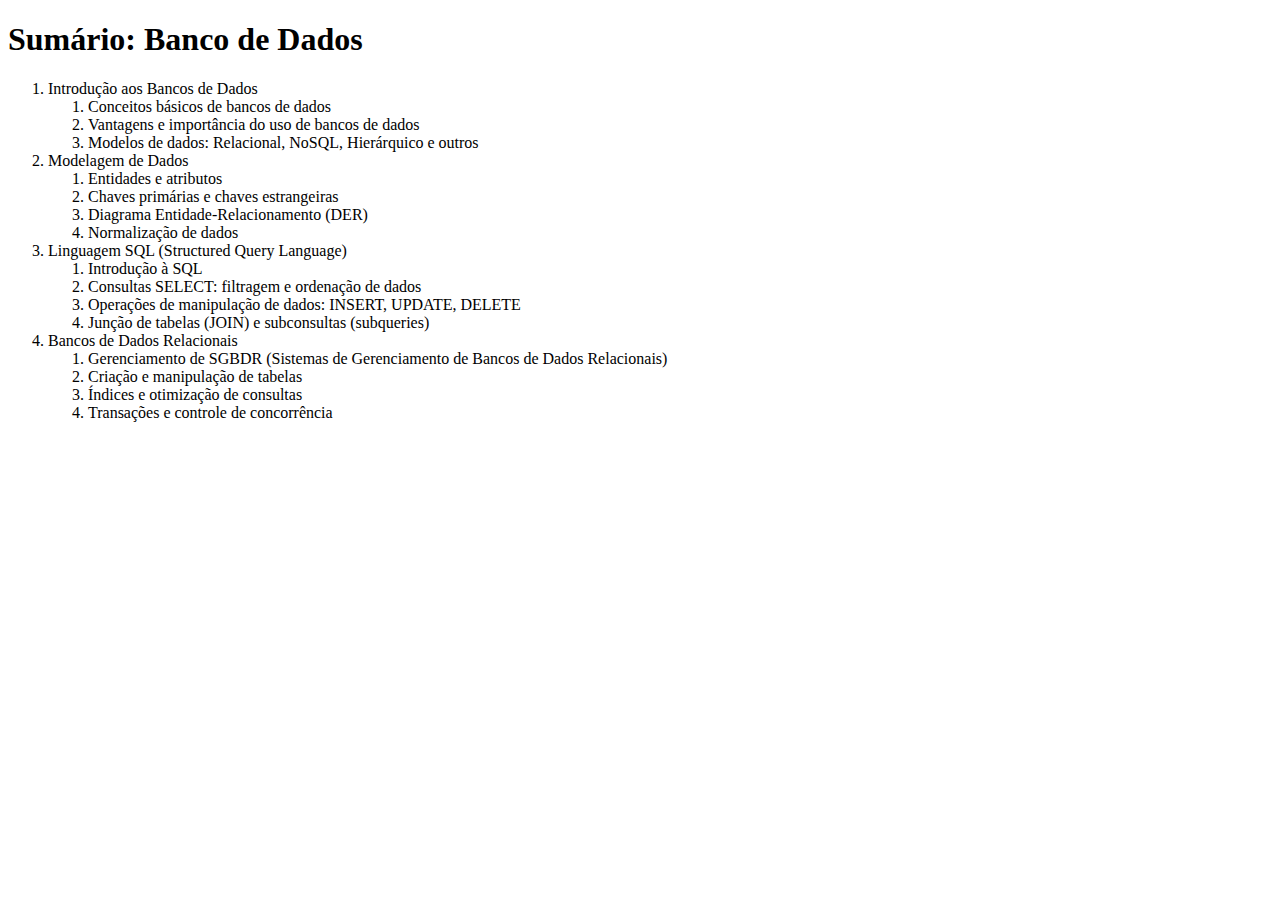
<file: A/index.html>
<!DOCTYPE html>
<html>
<head>
    <title>Sumário: Banco de Dados</title>
</head>
<body>
    <h1>Sumário: Banco de Dados</h1>
    <ol>
        <li>
            Introdução aos Bancos de Dados
            <ol>
                <li>Conceitos básicos de bancos de dados</li>
                <li>Vantagens e importância do uso de bancos de dados</li>
                <li>Modelos de dados: Relacional, NoSQL, Hierárquico e outros</li>
            </ol>
        </li>
        <li>
            Modelagem de Dados
            <ol>
                <li>Entidades e atributos</li>
                <li>Chaves primárias e chaves estrangeiras</li>
                <li>Diagrama Entidade-Relacionamento (DER)</li>
                <li>Normalização de dados</li>
            </ol>
        </li>
        <li>
            Linguagem SQL (Structured Query Language)
            <ol>
                <li>Introdução à SQL</li>
                <li>Consultas SELECT: filtragem e ordenação de dados</li>
                <li>Operações de manipulação de dados: INSERT, UPDATE, DELETE</li>
                <li>Junção de tabelas (JOIN) e subconsultas (subqueries)</li>
            </ol>
        </li>
        <li>
            Bancos de Dados Relacionais
            <ol>
                <li>Gerenciamento de SGBDR (Sistemas de Gerenciamento de Bancos de Dados Relacionais)</li>
                <li>Criação e manipulação de tabelas</li>
                <li>Índices e otimização de consultas</li>
                <li>Transações e controle de concorrência</li>
            </ol>
        </li>
    </ol>
</body>
</html>
</file>
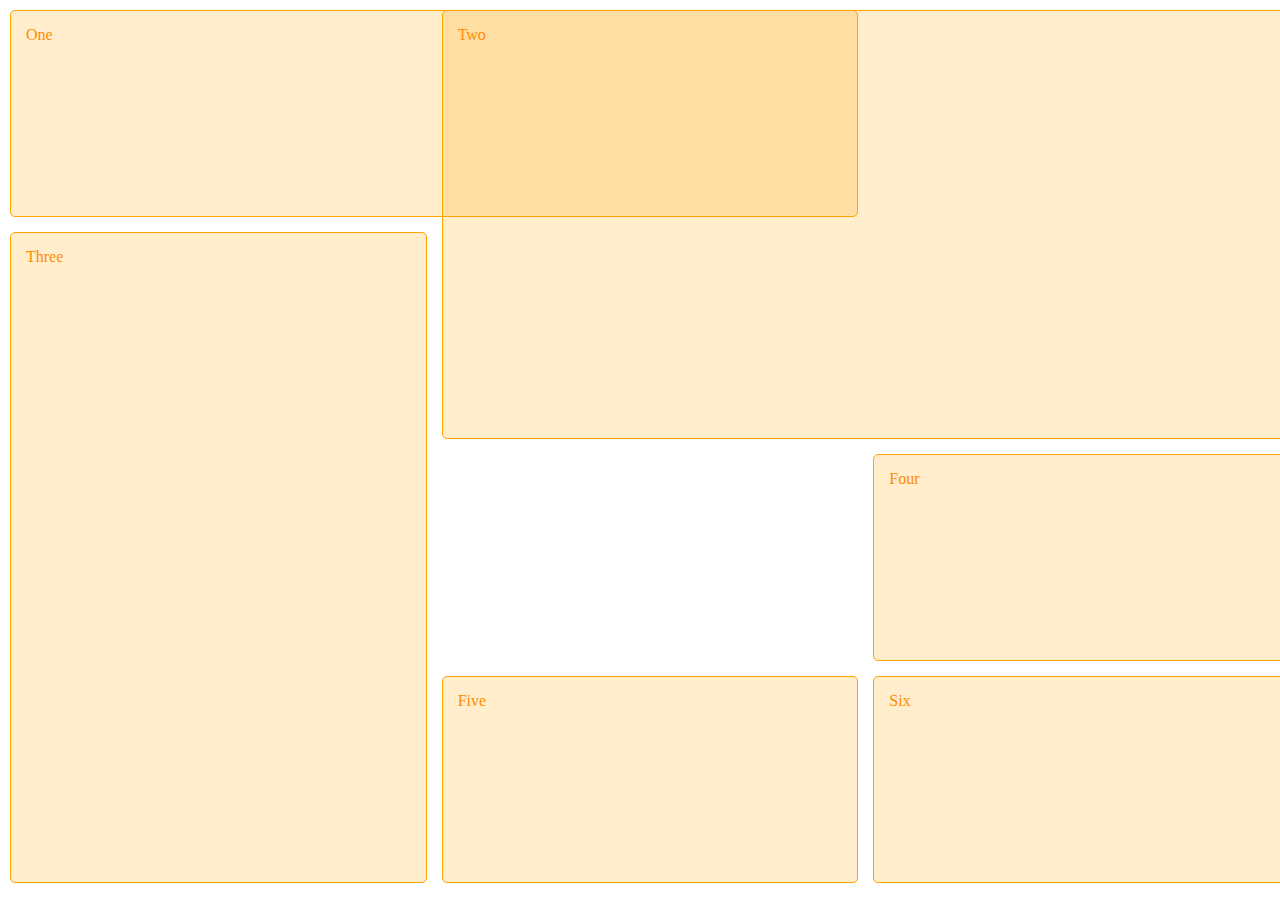
<file: ATIVIDADE7quest1/index.html>
<!DOCTYPE html>
<html lang="pt-BR">
<head>
    <meta charset="UTF-8">
    <meta name="viewport" content="width=device-width, initial-scale=1.0">
    <title>Questão 1</title>
</head>
<body>
    <main>
        <div id="one">One</div>
        <div id="two">Two</div>
        <div id="three">Three</div>
        <div id="four">Four</div>
        <div id="five">Five</div>
        <div id="six">Six</div>
    </main>
</body>
<style>
    body {
        margin: 10px;
    }
    main {
        height: 97vh;
        width: 100vw;
        grid-template-columns: repeat(3, 1fr);
        grid-template-rows: repeat(4, 1fr);
        gap: 15px;
        display: grid;
        grid-template-areas: 
        "One Two Two"
        "Three Two Two"
        "Three vazio Four"
        "Three Five Six";
    }
    div {
        background-color: rgba(255, 165, 0, 0.2);
        padding: 15px;
        border: solid 1px orange;
        color: darkorange;
        border-radius: 5px;
    }
    #one {
        grid-area: One;
        grid-row-start: 1;
        grid-row-end: 1;
        grid-column-start: 1;
        grid-column-end: 3;
    }
    #two {
        grid-area: Two;
    }
    #three {
        grid-area: Three;
    }
    #four {
        grid-area: Four;
    }
    #five {
        grid-area: Five;
    }
    #six {
        grid-area: Six;
    }
</style>
</html>
</file>
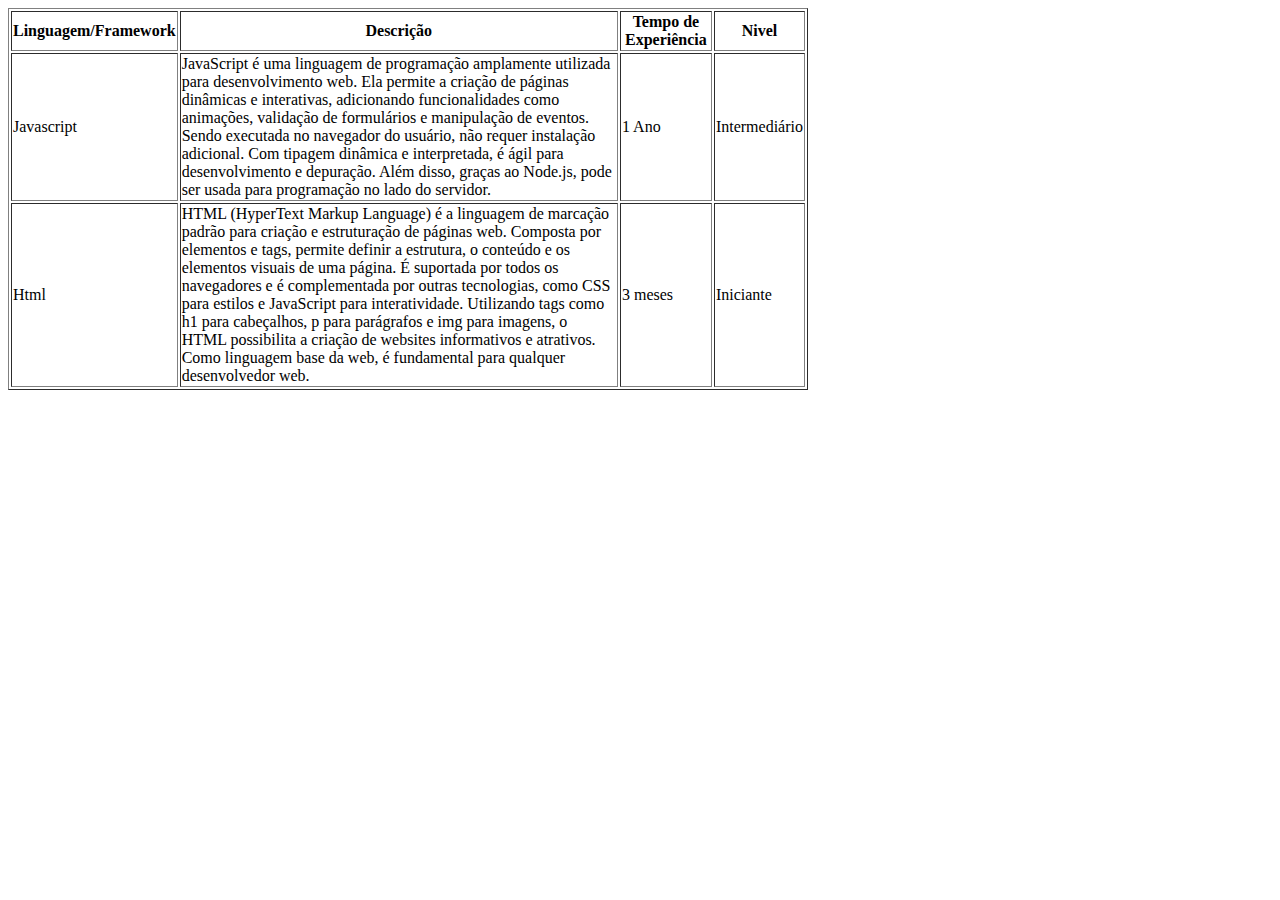
<file: C/index.html>
<!DOCTYPE html>
<html lang="en">
<head>
    <meta charset="UTF-8">
    <meta name="viewport" content="width=device-width, initial-scale=1.0">
    <title>Document</title>
</head>
<body>
    <table border="1" style="width: 800px;">
        <tr><th>Linguagem/Framework</th><th>Descrição</th><th>Tempo de Experiência</th><th>Nivel</th></tr>
        <tr><td>Javascript</td><td>JavaScript é uma linguagem de programação amplamente utilizada para desenvolvimento web. Ela permite a criação de páginas dinâmicas e interativas, adicionando funcionalidades como animações, validação de formulários e manipulação de eventos. Sendo executada no navegador do usuário, não requer instalação adicional. Com tipagem dinâmica e interpretada, é ágil para desenvolvimento e depuração. Além disso, graças ao Node.js, pode ser usada para programação no lado do servidor.</td><td>1 Ano</td><td>Intermediário</td></tr>
        <tr><td>Html</td><td>HTML (HyperText Markup Language) é a linguagem de marcação padrão para criação e estruturação de páginas web. Composta por elementos e tags, permite definir a estrutura, o conteúdo e os elementos visuais de uma página. É suportada por todos os navegadores e é complementada por outras tecnologias, como CSS para estilos e JavaScript para interatividade. Utilizando tags como h1 para cabeçalhos, p para parágrafos e img para imagens, o HTML possibilita a criação de websites informativos e atrativos. Como linguagem base da web, é fundamental para qualquer desenvolvedor web.</td><td>3 meses</td><td>Iniciante</td></tr>
    </table>
</body>
</html>
</file>
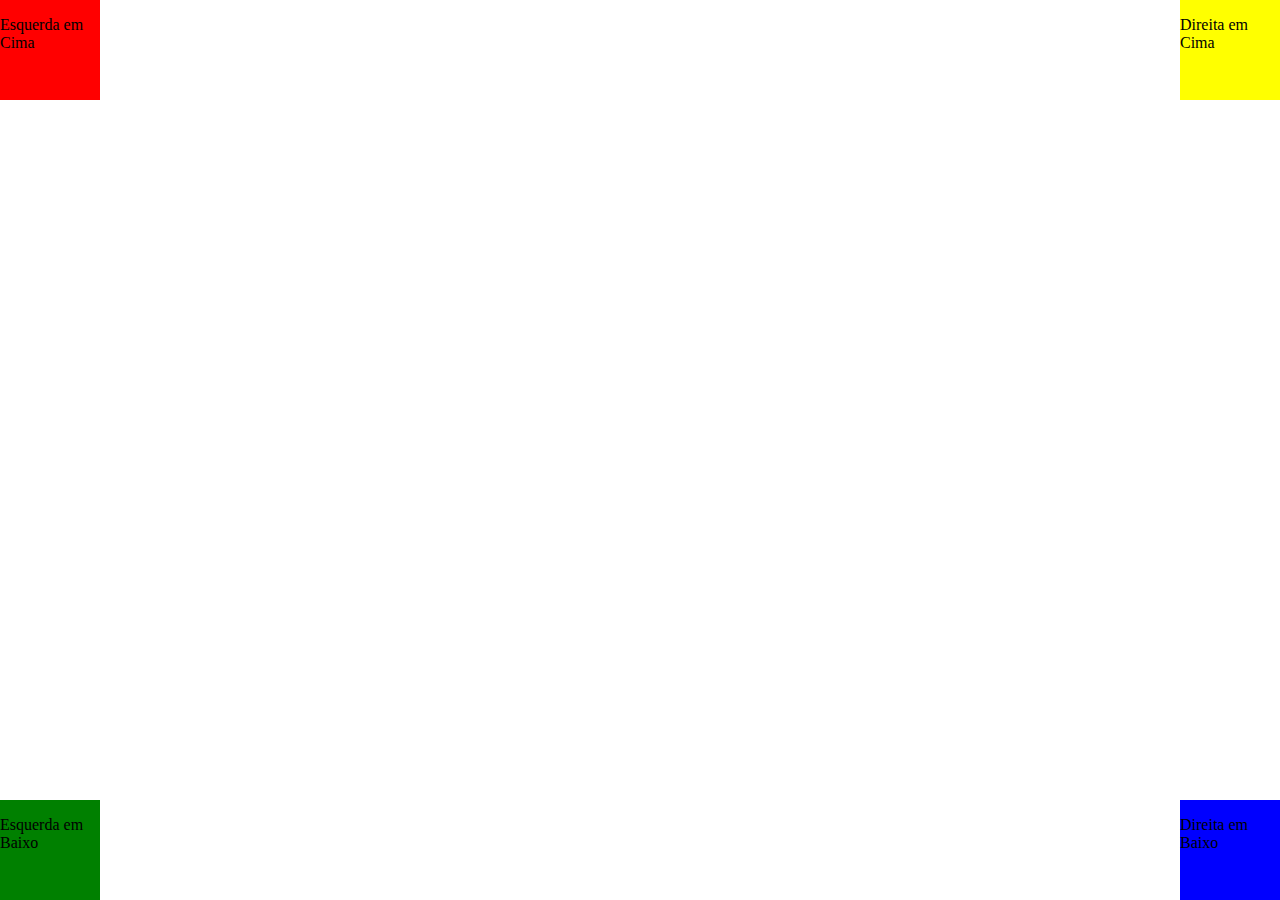
<file: CSS1/index.html>
<html>
<head>
  <title>Posicionamento com CSS</title>
  <link rel="stylesheet" href="posicionamento.css" type="text/css">
</head>
<body>
<div class="esqcima">
  <p>Esquerda em Cima</p>
</div>
<div class="esqbaixo">
  <p>Esquerda em Baixo</p>
</div>
<div class="dircima">
  <p>Direita em Cima</p>
</div>
<div class="dirbaixo">
  <p>Direita em Baixo</p>
</div>
</body>
</html>
</file>
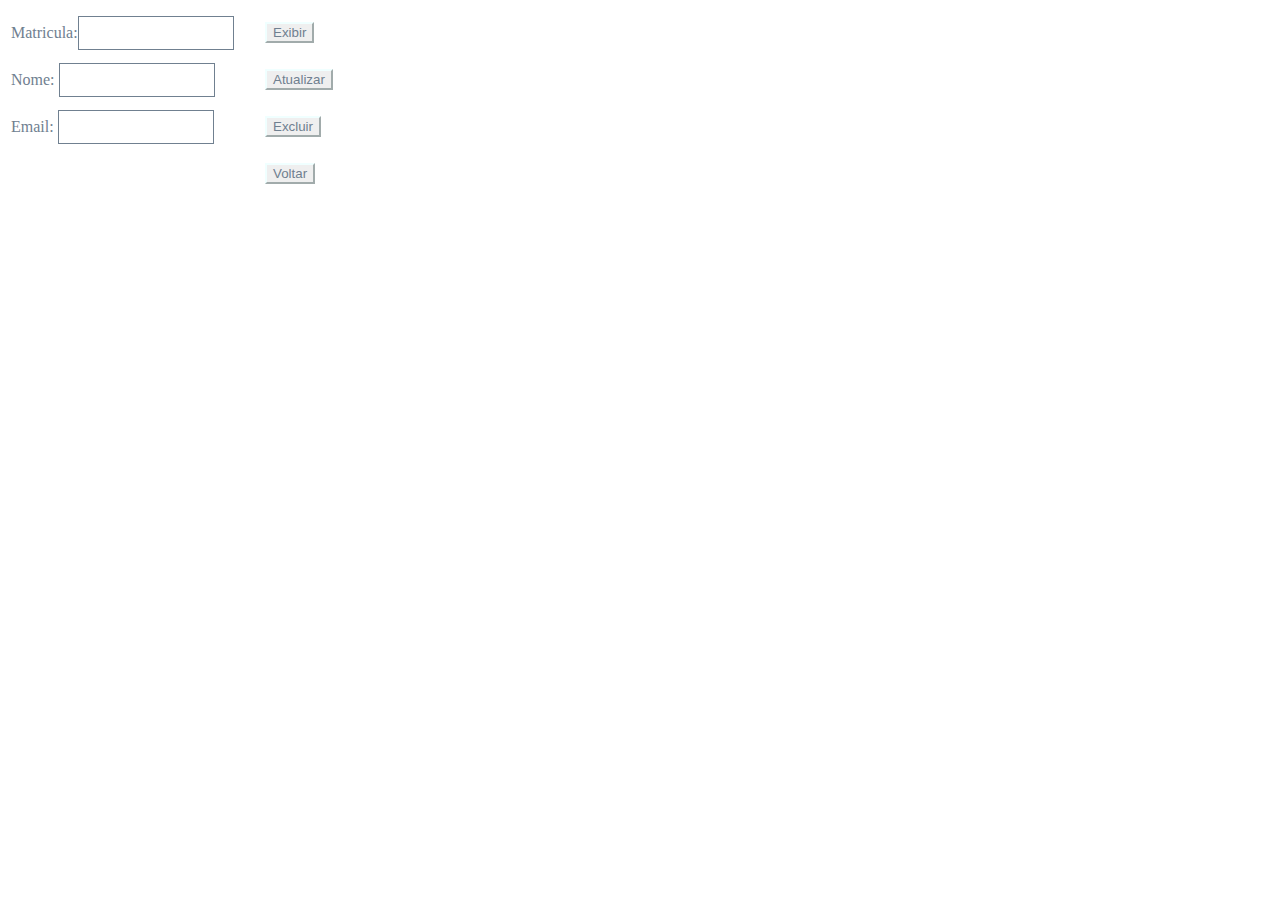
<file: CSS2/index.html>
<!DOCTYPE html>
<html lang="pt-BR">
<head>
    <meta charset="UTF-8">
    <meta name="viewport" content="width=device-width, initial-scale=1.0">
    <title>Document</title>
</head>
<body>
    <table>
        <tr>
            <td><span class="Text-Block">Matricula:</span><input type="text" id="txtMatricula" class="Text-Box" name="txtMatricula"></td>
            <td><button id="Exibir" onclick="exibir()">Exibir</button></td>
        </tr>
        <tr>
            <td><span class="Text-Block">Nome:</span> <input type="text" id="txtNome" class="Text-Box" name="txtNome"></td>
            <td><button id="Atualizar" onclick="">Atualizar</button></td>
        </tr>
        <tr>
            <td><span class="Text-Block">Email:</span> <input type="text" id="txtEmail" class="Text-Box" name="txtEmail"></td>
            <td><button id="Excluir" onclick="">Excluir </button></td>
        </tr>
        <tr>
            <td></td>
            <td><button id="Voltar" onclick="">Voltar</button></td>
        </tr>
    </table>
</body>
<style>
    tr{
        height: 45px;
    }
    td{
        width: 250px;
    }
    .Text-Block{
        height: 35px;
        font-family: Georgia, 'Times New Roman', Times, serif;
        font-size: 14;
        color: SlateGray
    }
    .Text-Box{
        border: solid 1px;
        height: 30px;
        width: 150px;
        font-size: 14;
        color: slategrey;
    }
    button{
        color: slategrey;
        border-color: Azure;
        cursor: pointer;
    }
</style>
<script>
    const aluno = {
    matricula: 2022334275,
    nome: 'Levi Melo',
    email: 'lmr4@aluno.ifal.edu.br'
}

function exibir() {
    document.getElementById('txtMatricula').value = aluno.matricula
    document.getElementById('txtNome').value = aluno.nome
    document.getElementById('txtEmail').value = aluno.email
}
</script>
</html>
</file>
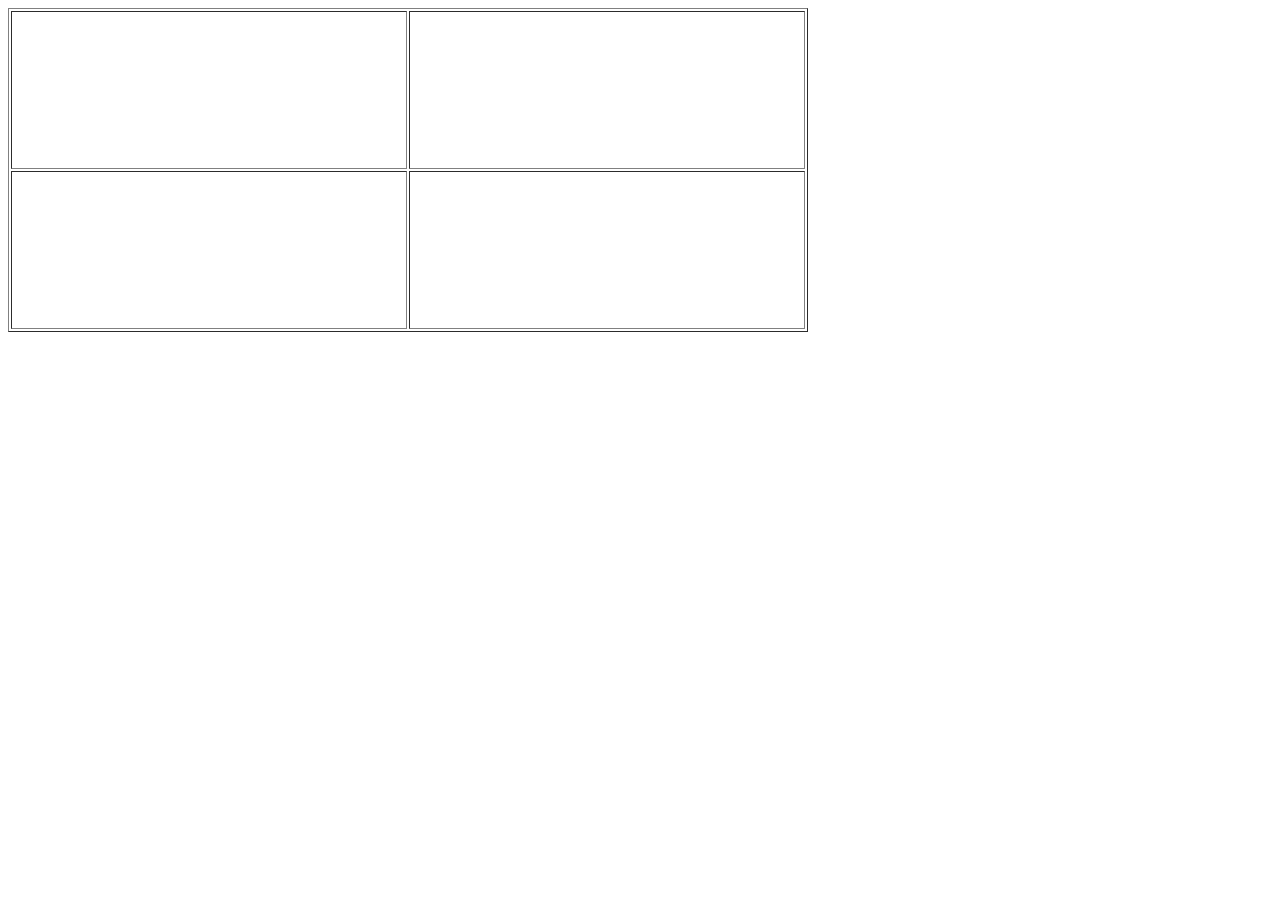
<file: D/index.html>
<!DOCTYPE html>
<html lang="en">
<head>
    <meta charset="UTF-8">
    <meta http-equiv="X-UA-Compatible" content="IE=edge">
    <meta name="viewport" content="width=device-width, initial-scale=1.0">
    <title>Document</title>
</head>
<body>
    <table border="1" style="width: 800px;">
        <tr><td><iframe src="https://g1.globo.com/" frameborder="0"></iframe></td><td><iframe src="https://www.band.uol.com.br/noticias" frameborder="0"></iframe></td></tr>
        <tr><td><iframe src="https://www.r7.com/" frameborder="0"></iframe></td><td><iframe src="https://www.folha.uol.com.br/" frameborder="0"></iframe></td></tr>
    </table>
</body>
</html>
</file>
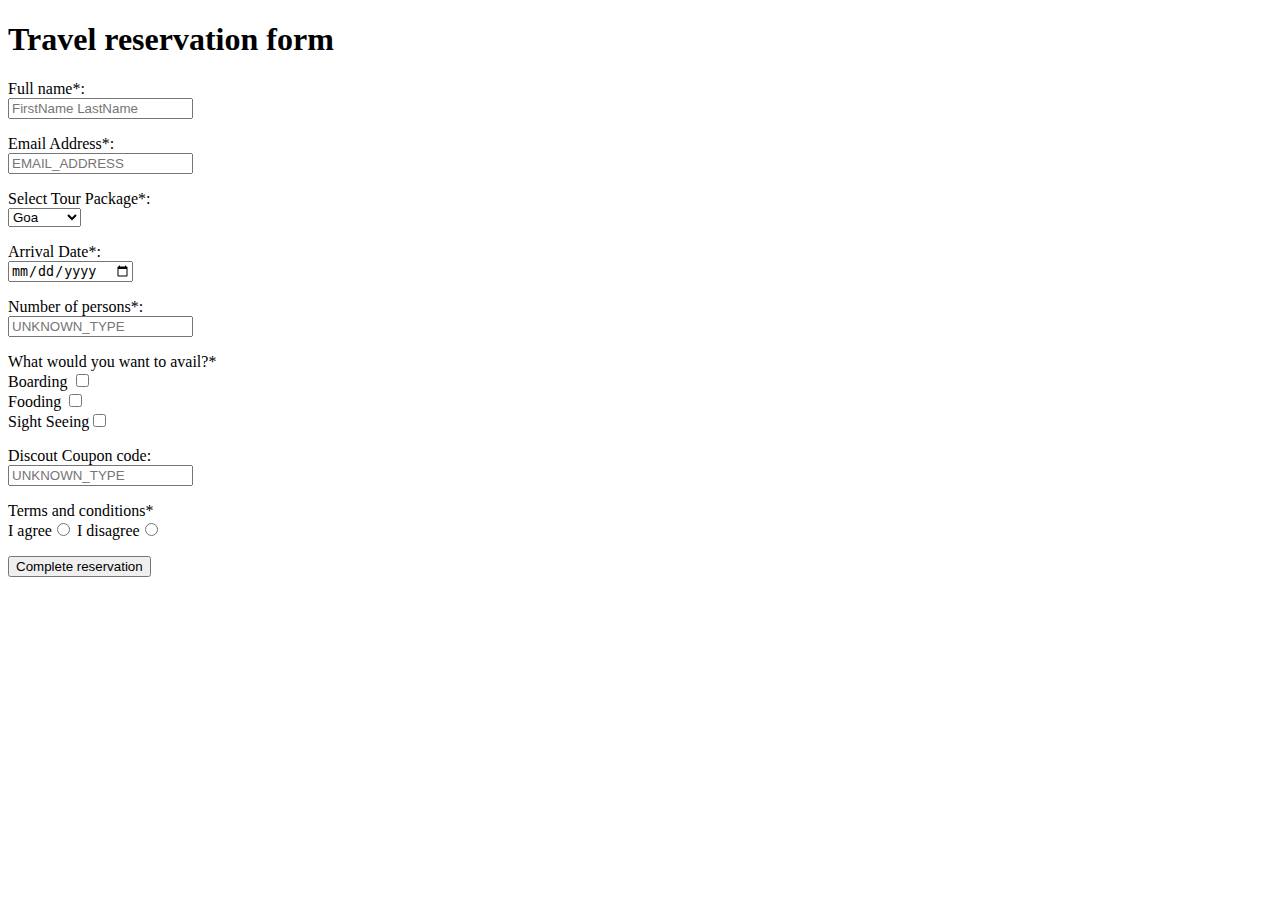
<file: froms/index.html>
<!DOCTYPE html>
<html lang="en">
<head>
    <meta charset="UTF-8">
    <meta http-equiv="X-UA-Compatible" content="IE=edge">
    <meta name="viewport" content="width=device-width, initial-scale=1.0">
    <title>Document</title>
</head>
<body>
  <form action="">
   <h1>Travel reservation form</h1> 
  <p>Full name*: 
    <br><input type="text" placeholder="FirstName LastName" required>
  </p>  
   <p>
    Email Address*:
    <br><input type="email" name="" id="" placeholder="EMAIL_ADDRESS" required>
   </p>
<p> Select Tour Package*:
    <br> <select name="Package" id="Package">
        <option value="">Goa</option>
        <option value="">Andhra</option>
        <option value="">Haryana</option>
        <option value="">Assam</option>
    </select><p>
    <p>Arrival Date*:
<br><input type="date" name="" id="" required>
    </p>
<p>Number of persons*:
    <br><input type="number" placeholder="UNKNOWN_TYPE" required>

<p>What would you want to avail?*
<br>Boarding <input type="checkbox" name="" id="">
<br>Fooding <input type="checkbox" name="" id="">
<br>Sight Seeing<input type="checkbox" name="" id="">
<p>Discout Coupon code:
    <br><input type="text" pattern="[A-Za-z]{6}" placeholder="UNKNOWN_TYPE" class="inputs">
</p>
<P>Terms and conditions*
<br>I agree<input type="radio" name="a" id="" required>
I disagree<input type="radio" name="a" id="" required>
</P>
<p> <input type="submit" value="Complete reservation"></p>
</form>
</body>
</html>
</file>
<file: CSS1/posicionamento.css>
div{
    width: 100px;
    height: 100px;
    position: absolute;
}
.esqcima{
    background-color: red;
    left: 0;
    top: 0;
}
.esqbaixo{
    background-color: green;
    left: 0;
    bottom: 0;
}
.dircima{
    background-color: yellow;
    right: 0;
    top: 0;
}
.dirbaixo{
    background-color: blue;
    right: 0;
    bottom: 0;
}
</file>
